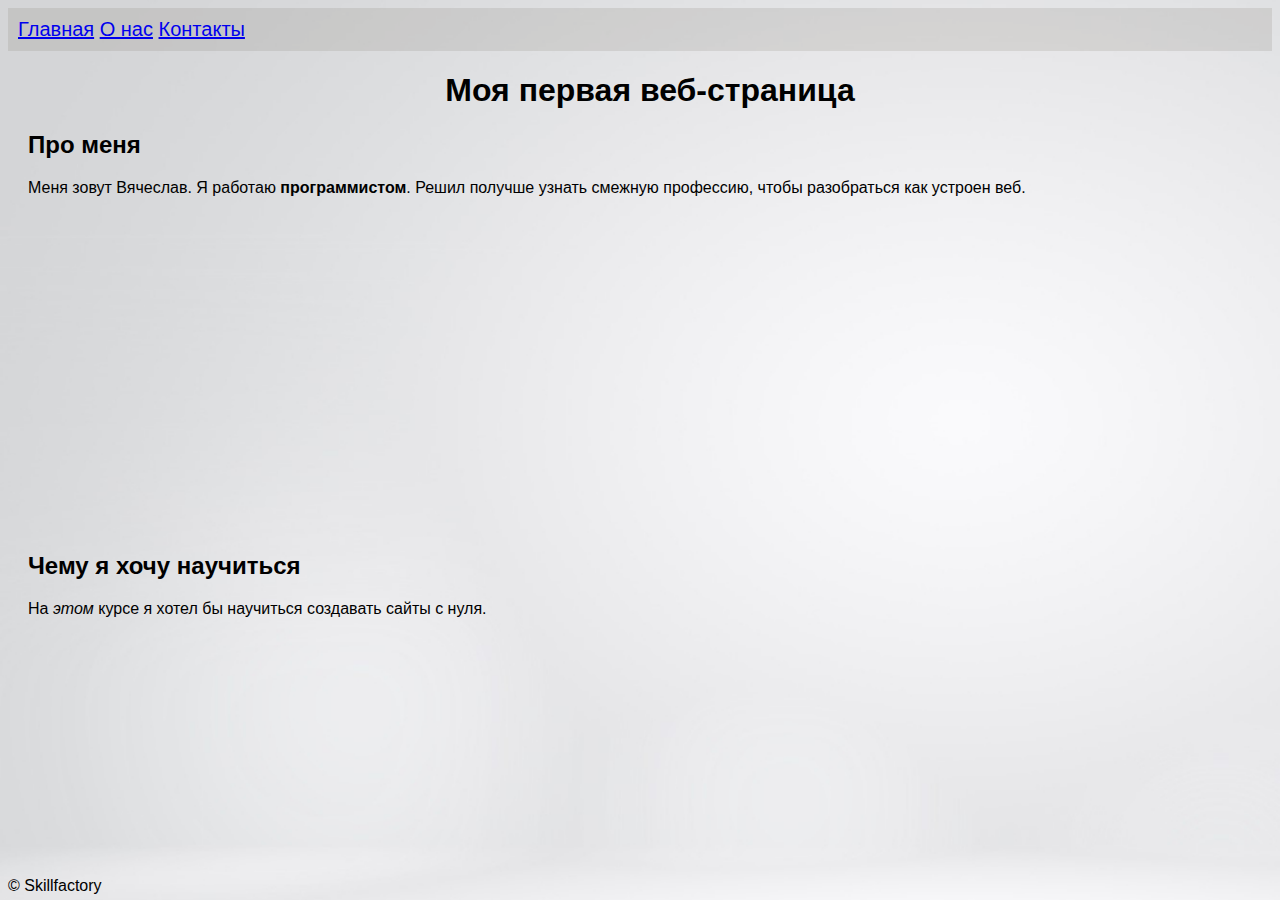
<file: index.html>
<!DOCTYPE html>
<html>
<head>
    <meta charset="utf-8">
    <!--Подключение стилей-->
    <link rel="stylesheet" href="css/styles.css" type="text/css"/>
    <title>Моя первая веб-страница</title>
</head>
<body>
    <header>
        <a href="#">Главная</a>
        <a href="pages/about.html">О нас</a>
        <a href="pages/contacts.html">Контакты</a>
    </header>
    <main>
        <h1 align="center">Моя первая веб-страница</h1>
        <h2>Про меня</h2>
        <p>Меня зовут Вячеслав. Я работаю <strong>программистом</strong>. Решил получше узнать смежную профессию, чтобы разобраться как устроен веб.</p>
        <iframe width="560" height="315" src="https://www.youtube.com/embed/XOUvzg6mGjE?&autoplay=1" title="YouTube video player" frameborder="0" allow="accelerometer; autoplay; clipboard-write; encrypted-media; gyroscope; picture-in-picture" allowfullscreen></iframe>
        <h2>Чему я хочу научиться</h2>
        <p>На <em>этом</em> курсе я хотел бы научиться создавать сайты с нуля.</p>
    </main>
    <footer>
         <span>&copy;&nbsp;Skillfactory</span>
    </footer>
</body>
</html>
</file>
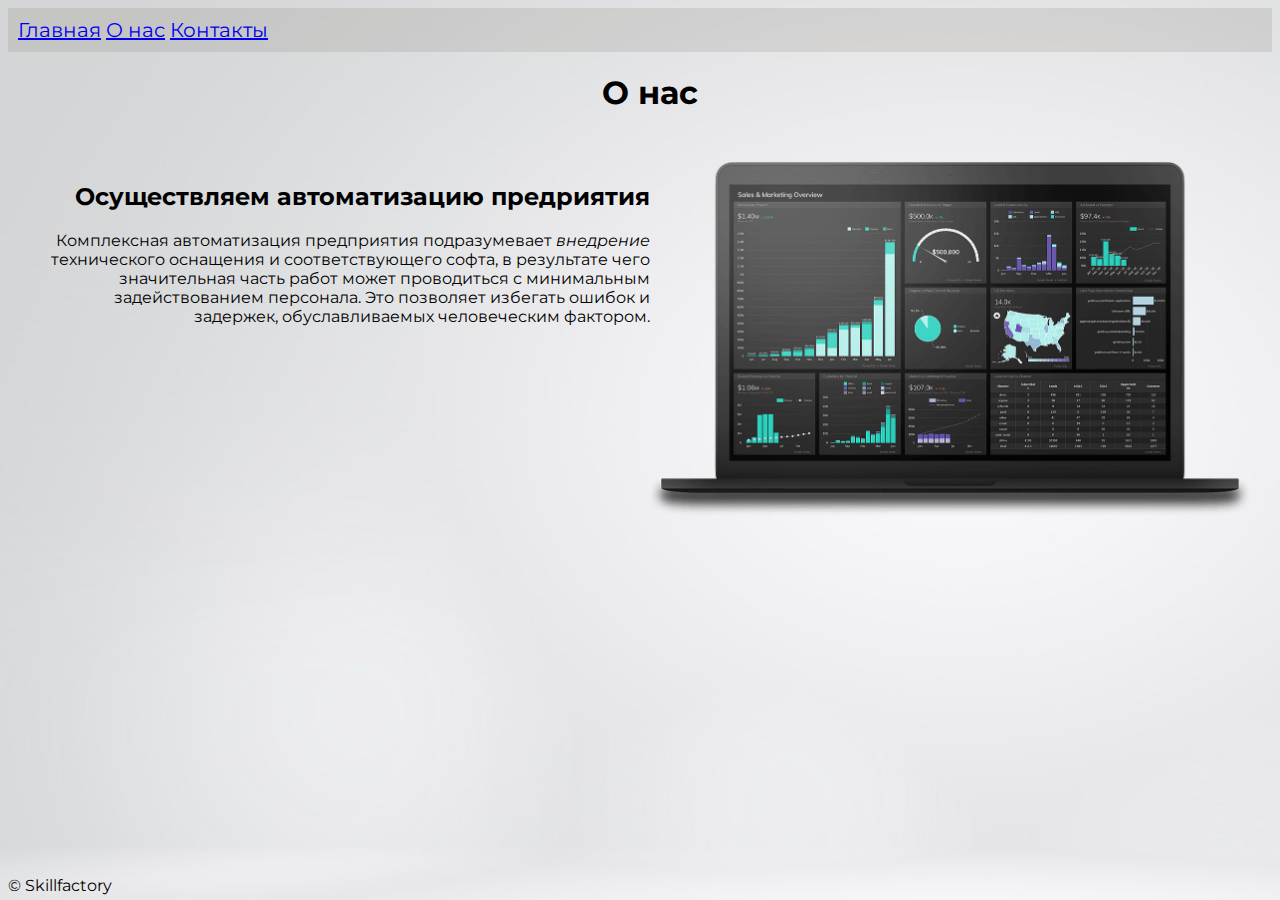
<file: pages/about.html>
<!DOCTYPE html>

<html>
<head>
    <meta charset="utf-8">
    <!--Подключение стилей и шрифтов-->
    <link rel="stylesheet" href="../css/styles.css" type="text/css"/>
    <link rel="preconnect" href="https://fonts.googleapis.com">
    <link rel="preconnect" href="https://fonts.gstatic.com" crossorigin>
    <link href="https://fonts.googleapis.com/css2?family=Montserrat:wght@500&display=swap" rel="stylesheet">
    <title>О нас - Моя первая веб-страница</title>
</head>
<body>
    <header>
        <a href="../index.html">Главная</a>
        <a href="#">О нас</a>
        <a href="contacts.html">Контакты</a>
    </header>
    <main>
        <h1 align="center">О нас</h1>
        <div class="container">
            <section class="section">
                <div class="text">
                    <h2>Осуществляем автоматизацию предриятия</h2>
                    <p > 
                      Комплексная автоматизация предприятия подразумевает <em>внедрение</em> технического оснащения и соответствующего софта,
                      в результате чего значительная часть работ может проводиться с минимальным задействованием персонала. 
                      Это позволяет избегать ошибок и задержек, обуславливаемых человеческим фактором.
                    </p>
                </div> 
                <!--Добавлено изображение-->
                <img class="img1" src="../images/PngItem_146856.png"  width="50%" height="50%" alt="Автоматизация">

            </section>
            
        </div>  
    </main>
    <footer>
            <span>&copy;&nbsp;Skillfactory</span>
    </footer>
</body>
</html>
</file>
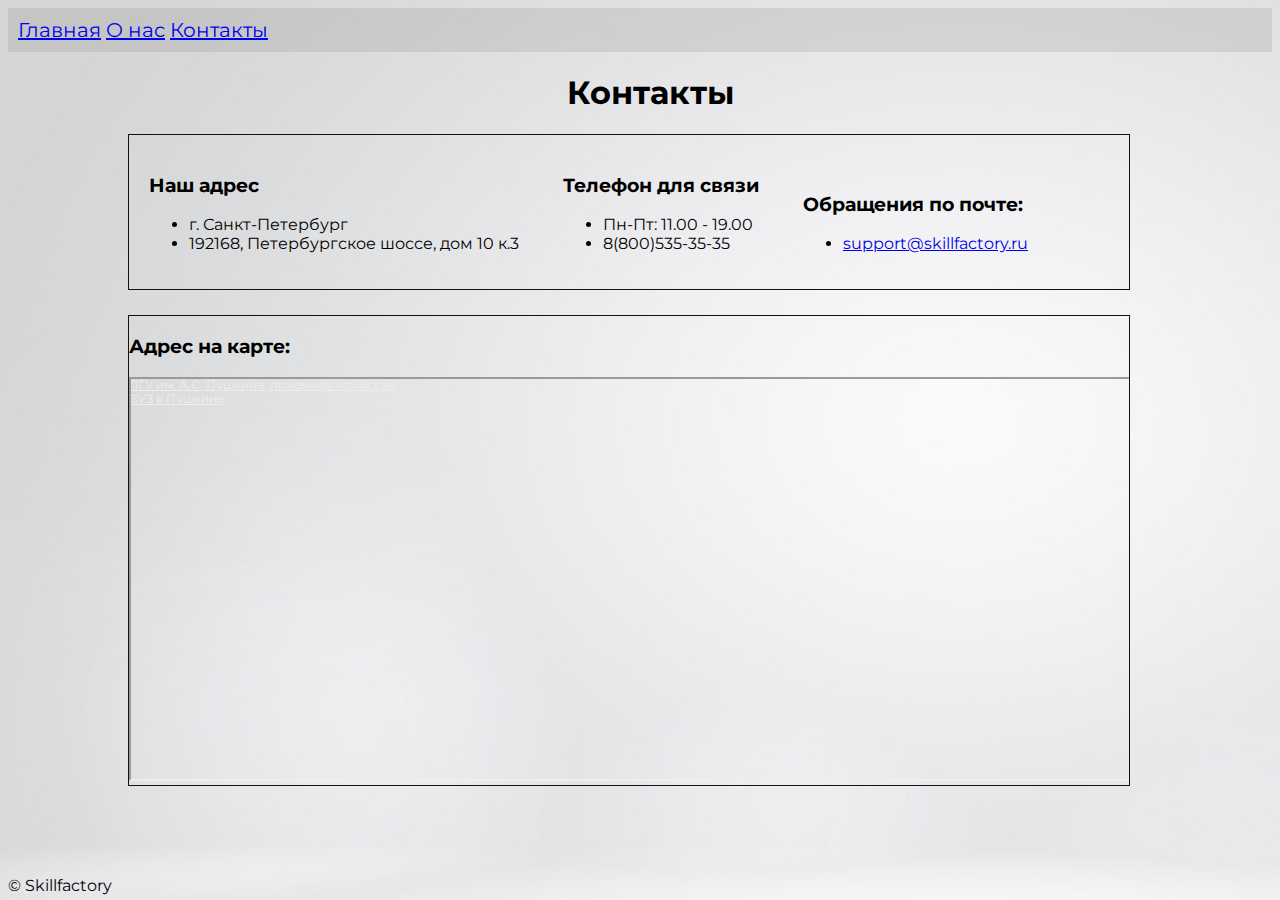
<file: pages/contacts.html>
<!DOCTYPE html>

<html>
<head>
    <meta charset="utf-8">
    <!--Подключение стилей и шрифтов-->
    <link rel="stylesheet" href="../css/styles.css" type="text/css"/>
    <link rel="preconnect" href="https://fonts.googleapis.com">
    <link rel="preconnect" href="https://fonts.gstatic.com" crossorigin>
    <link href="https://fonts.googleapis.com/css2?family=Montserrat:wght@500&display=swap" rel="stylesheet">
    <title>Контакты</title>
</head>
<body>
    <header>
        <a href="../index.html">Главная</a>
        <a href="about.html">О нас</a>
        <a href="#">Контакты</a>
    </header>
    <main>
        <h1 align="center">Контакты</h1>
        <div class="contacts-block">
            <!--Блок контактов-->
            <div class="main-contacts">
                <div class="contacts-unit">
                    <h3>Наш адрес</h3>
                    <ul>
                        <li>г. Санкт-Петербург</li>
                        <li>192168, Петербургское шоссе, дом 10 к.3
                        </li>
                    </ul>
                </div>
                <div class="contacts-unit">
                    <h3>Телефон для связи</h3>
                    <ul>
                        <li>Пн-Пт: 11.00 - 19.00</li>
                        <li>8(800)535-35-35</li>
                    </ul>
                </div>
                <div class="contacts-unit">
                    <h3>Обращения по почте:</h3>
                    <ul>
                        <li>
                            <a href="mailto:support@skillfactory.ru">support@skillfactory.ru</a>
                        </li>
                    </ul>
                </div>
            </div>
            <!--Добавление виджета карты-->
            <div class="map">
                <h3> Адрес на карте:</h3>
                <div style="position:relative;overflow:hidden;">
                    <a href="https://yandex.ru/maps/org/lgu_im_a_s_pushkina_priyemnaya_komissiya/1680146227/?utm_medium=mapframe&utm_source=maps" style="color:#eee;font-size:12px;position:absolute;top:0px;">ЛГУ им. А.С. Пушкина, приемная комиссия</a>
                    <a href="https://yandex.ru/maps/10884/pushkin/category/university_college/184106140/?utm_medium=mapframe&utm_source=maps" style="color:#eee;font-size:12px;position:absolute;top:14px;">ВУЗ в Пушкине</a>
                    <iframe src="https://yandex.ru/map-widget/v1/-/CCUZiFwbkD" width="1000" height="400" frameborder="1" allowfullscreen="true" style="position:relative;"></iframe></div>
            </div>
        </div>    
    </main>
    <footer>
         <span>&copy;&nbsp;Skillfactory</span>
    </footer>
</body>
</html>
</file>
<file: css/styles.css>
header {
    padding: 10px;
    text-align: left;
    background: #77726a2a;
    color: white;
    font-size: 20px;
    }
body {          
    background: url("../images/background.jpg") no-repeat;
    background-size: 150%;
    font-family: 'Montserrat', sans-serif;
    }

    .container {
        width: 1200px;
        margin: 0 auto;
      }
    .section {
        width: 100%; 
        margin: 50px 0;
        display: flex;
        justify-content: space-between;
        flex-direction: row; 
        text-align: right;
      }
    main {
        margin-left: 20px;  
    }
    .main-contacts{
        margin-left: 100px;
        border: 1px solid #131111;
        max-width: 1000px;
    } 
    .map {
        margin-top: 25px;
        margin-left: 100px;
        border: 1px solid #131111;
        max-width: 1000px; 
    }
    .contacts-unit {
        display: inline-block;
        margin: 20px;   
    }
footer {
    position: absolute;
    bottom: 5px;
}
</file>
